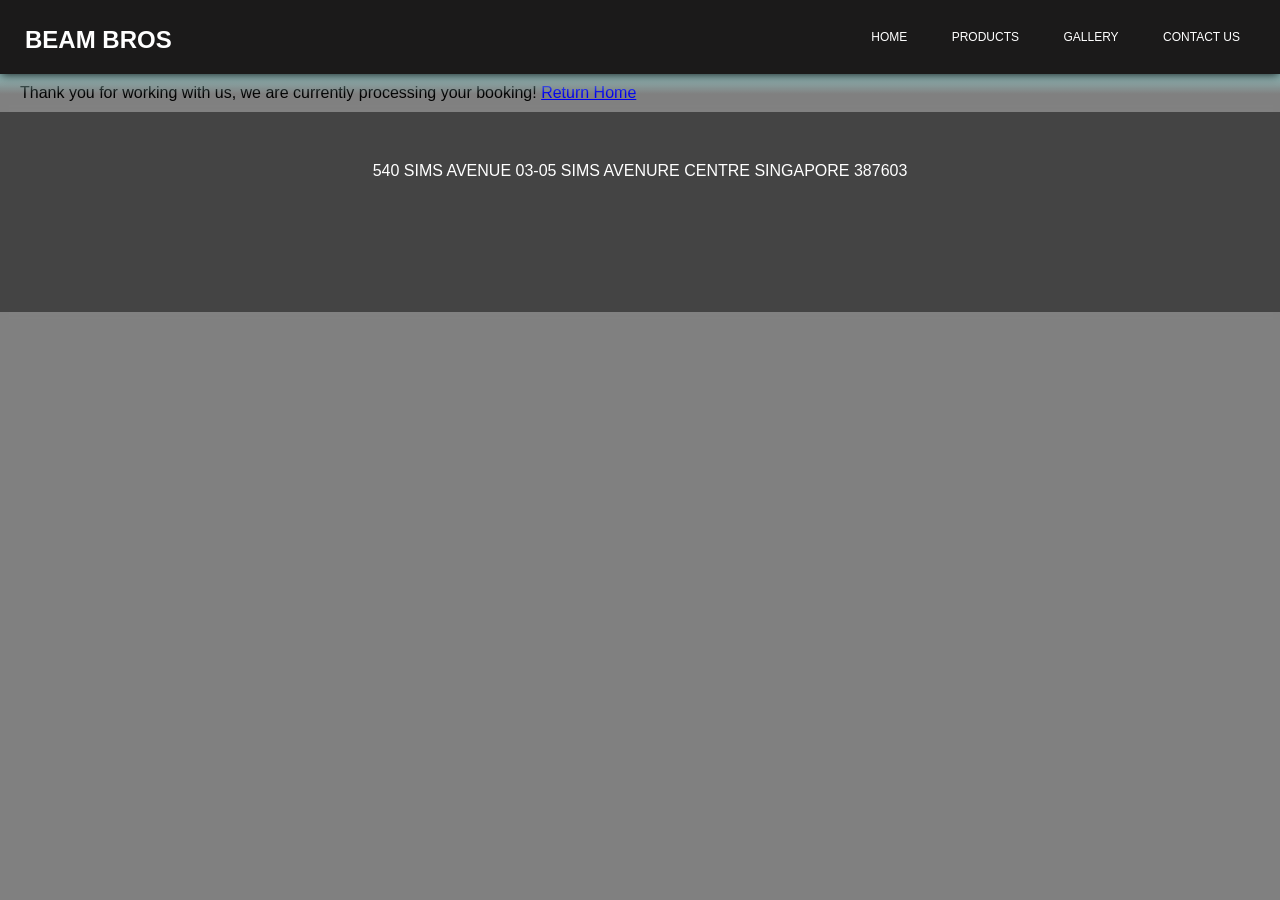
<file: pages/Booked.html>
<!DOCTYPE html>
<html>
    <head>
        <!-- Google tag (gtag.js) -->
        <script async src="https://www.googletagmanager.com/gtag/js?id=G-WJMM3KWGM0"></script>
        <script>
          window.dataLayer = window.dataLayer || [];
          function gtag(){dataLayer.push(arguments);}
          gtag('js', new Date());
        
          gtag('config', 'G-WJMM3KWGM0');
        </script>
        <title>
            Beam Bros
        </title>
        <link rel="stylesheet" href="../styles.css">
    </head>
    <body>
        <header>
            <h2>
                <a class="infotitle" href="../index.html">BEAM BROS</a>
            </h2>
            <nav>
                <ul>
                    <li class="infonav"><a href="../index.html">Home</a></li>
                    <li class="infonav"><a href="Product.html">Products</a></li>
                    <li class="infonav"><a href="Gallery.html">Gallery</a></li>
                    <li class="infonav"><a href="Contact.html">Contact Us</a></li>
                </ul>
            </nav>
        </header>
        <section class="subheader">
        </section>
        <section>
            Thank you for working with us, we are currently processing your booking!
            <a href="../index.html">Return Home</a>
        </section>
        <footer>
            540 SIMS AVENUE 03-05 SIMS AVENURE CENTRE SINGAPORE 387603
        </footer>
    </body>
</html>
</file>
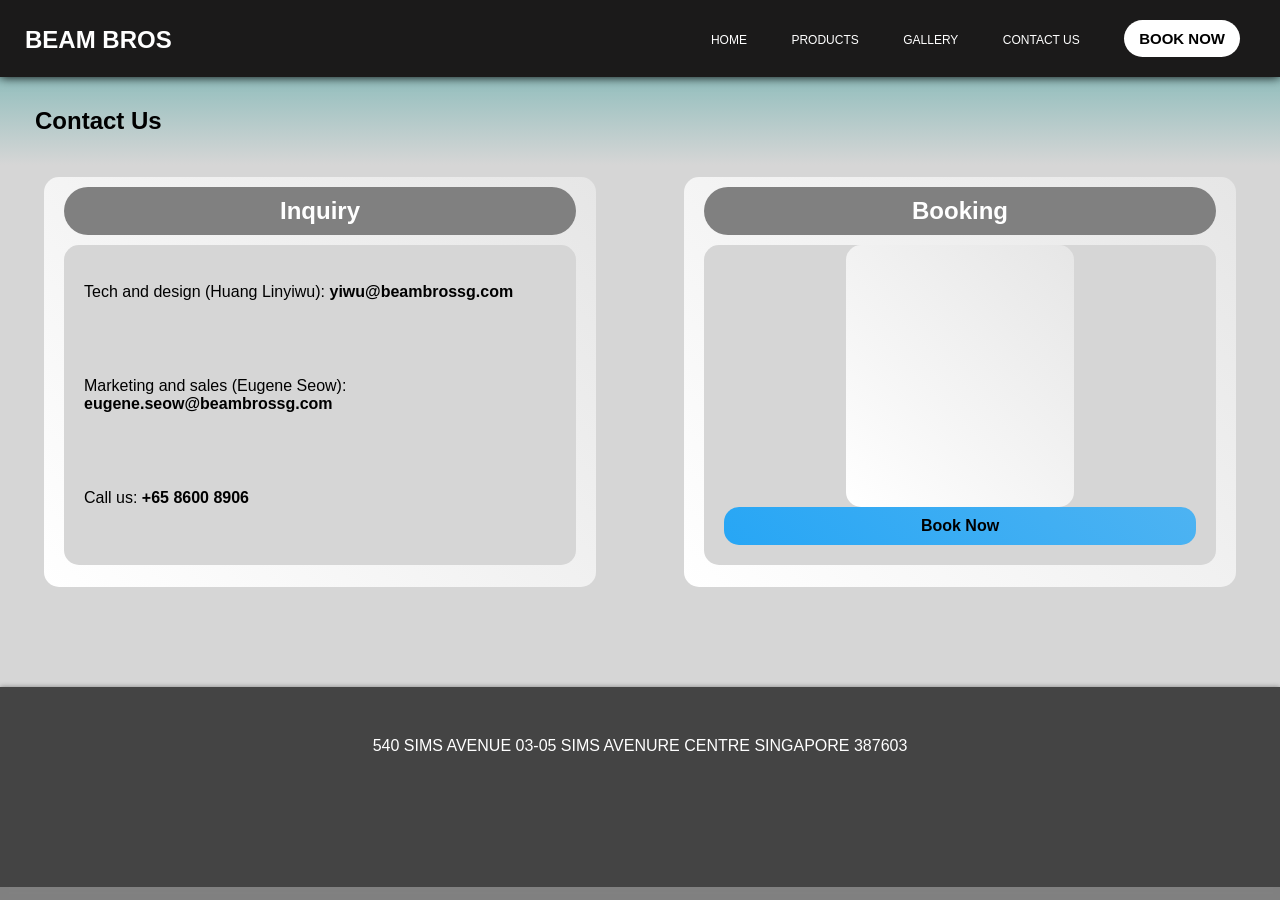
<file: pages/Contact.html>
<!DOCTYPE html>
<html>
    <head>
        <!-- Google tag (gtag.js) -->
        <script async src="https://www.googletagmanager.com/gtag/js?id=G-WJMM3KWGM0"></script>
        <script>
          window.dataLayer = window.dataLayer || [];
          function gtag(){dataLayer.push(arguments);}
          gtag('js', new Date());
        
          gtag('config', 'G-WJMM3KWGM0');
        </script>
        <title>
            Beam Bros
        </title>
        <link rel="stylesheet" href="../styles.css">
    </head>
    <body>
        <header>
            <h2>
                <a href="../index.html">BEAM BROS</a>
            </h2>
            <nav>
                <ul>
                    <li><a href="../index.html">Home</a></li>
                    <li><a href="Product.html">Products</a></li>
                    <li><a href="Gallery.html">Gallery</a></li>
                    <li><a href="Contact.html">Contact Us</a></li>
                    <li class="book buttonanimation"><a href="Info.html">Book Now</a></li>
                </ul>
            </nav>
        </header>
        <section class="subheader">
            <h1>
                Contact Us
            </h1>
        </section>
        <section class="selection">
            <div>
                <h2>
                    Inquiry
                </h2>
                <div class="inner">
                    <p>
                        Tech and design (Huang Linyiwu): <b>yiwu@beambrossg.com</b>
                    </p>
                    <p>
                        Marketing and sales (Eugene Seow): <b>eugene.seow@beambrossg.com</b>
                    </p>
                    <p>
                        Call us: <b>+65 8600 8906</b>
                    </p>
                </div>
                
            </div>
            <div>
                <h2>
                    Booking
                </h2>
                <div class="inner">
                    <div></div>
                     <a class="booking buttonanimation" href="Info.html">Book Now</a>
                </div>
                
            </div>
        </section>
        <footer>
            540 SIMS AVENUE 03-05 SIMS AVENURE CENTRE SINGAPORE 387603
        </footer>
    </body>
</html>
</file>
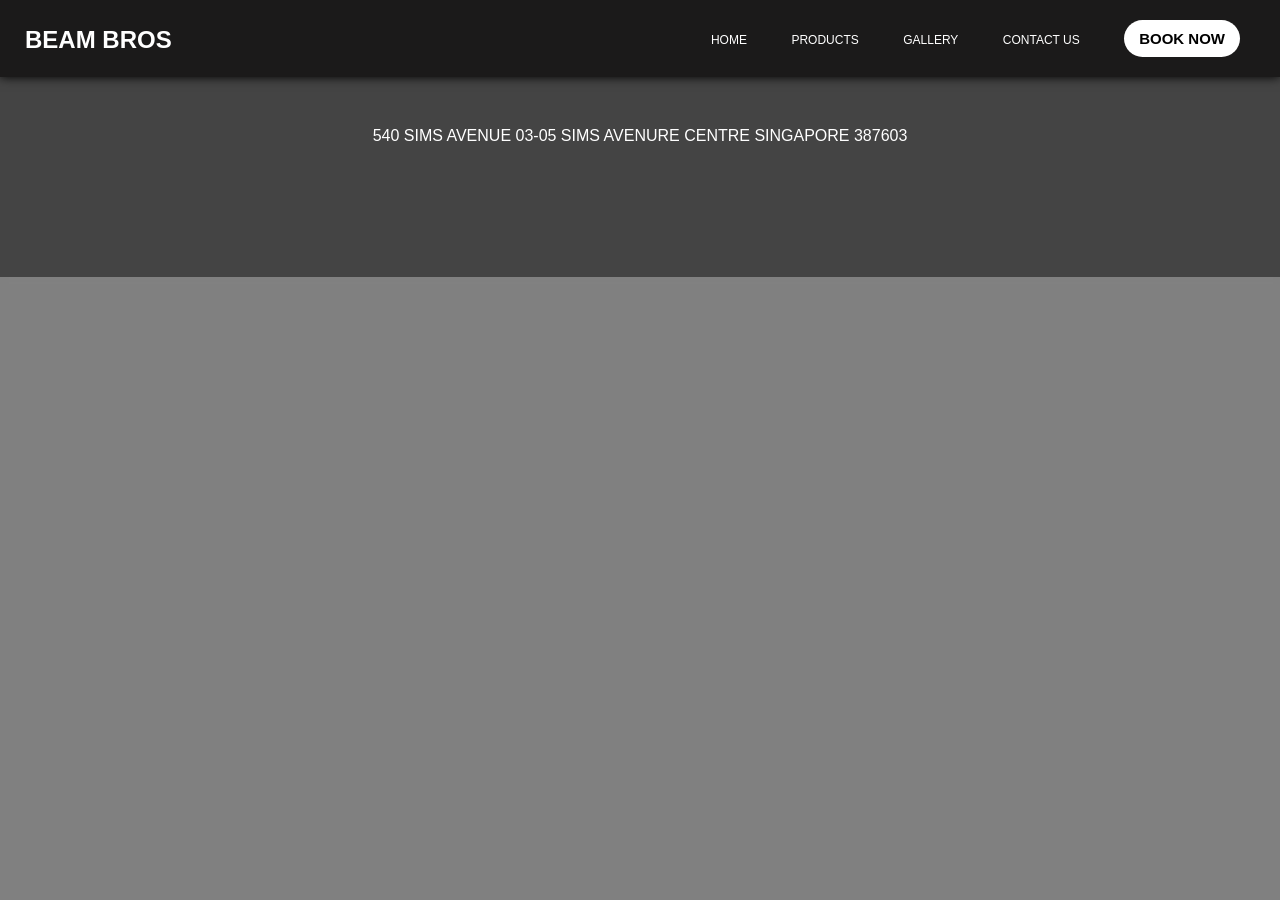
<file: pages/Gallery.html>
<!DOCTYPE html>
<html>
    <head>
        <!-- Google tag (gtag.js) -->
        <script async src="https://www.googletagmanager.com/gtag/js?id=G-WJMM3KWGM0"></script>
        <script>
          window.dataLayer = window.dataLayer || [];
          function gtag(){dataLayer.push(arguments);}
          gtag('js', new Date());
        
          gtag('config', 'G-WJMM3KWGM0');
        </script>
        <title>
            Beam Bros
        </title>
        <link rel="stylesheet" href="../styles.css">
    </head>
    <body>
        <header>
            <h2>
                <a href="../index.html">BEAM BROS</a>
            </h2>
            <nav>
                <ul>
                    <li><a href="../index.html">Home</a></li>
                    <li><a href="Product.html">Products</a></li>
                    <li><a href="Gallery.html">Gallery</a></li>
                    <li><a href="Contact.html">Contact Us</a></li>
                    <li class="book buttonanimation"><a href="Info.html">Book Now</a></li>
                </ul>
            </nav>
        </header>
        <section class="subheader">
            <h1>
                Gallery
            </h1>
        </section>
        <footer>
            540 SIMS AVENUE 03-05 SIMS AVENURE CENTRE SINGAPORE 387603
        </footer>
    </body>
</html>
</file>
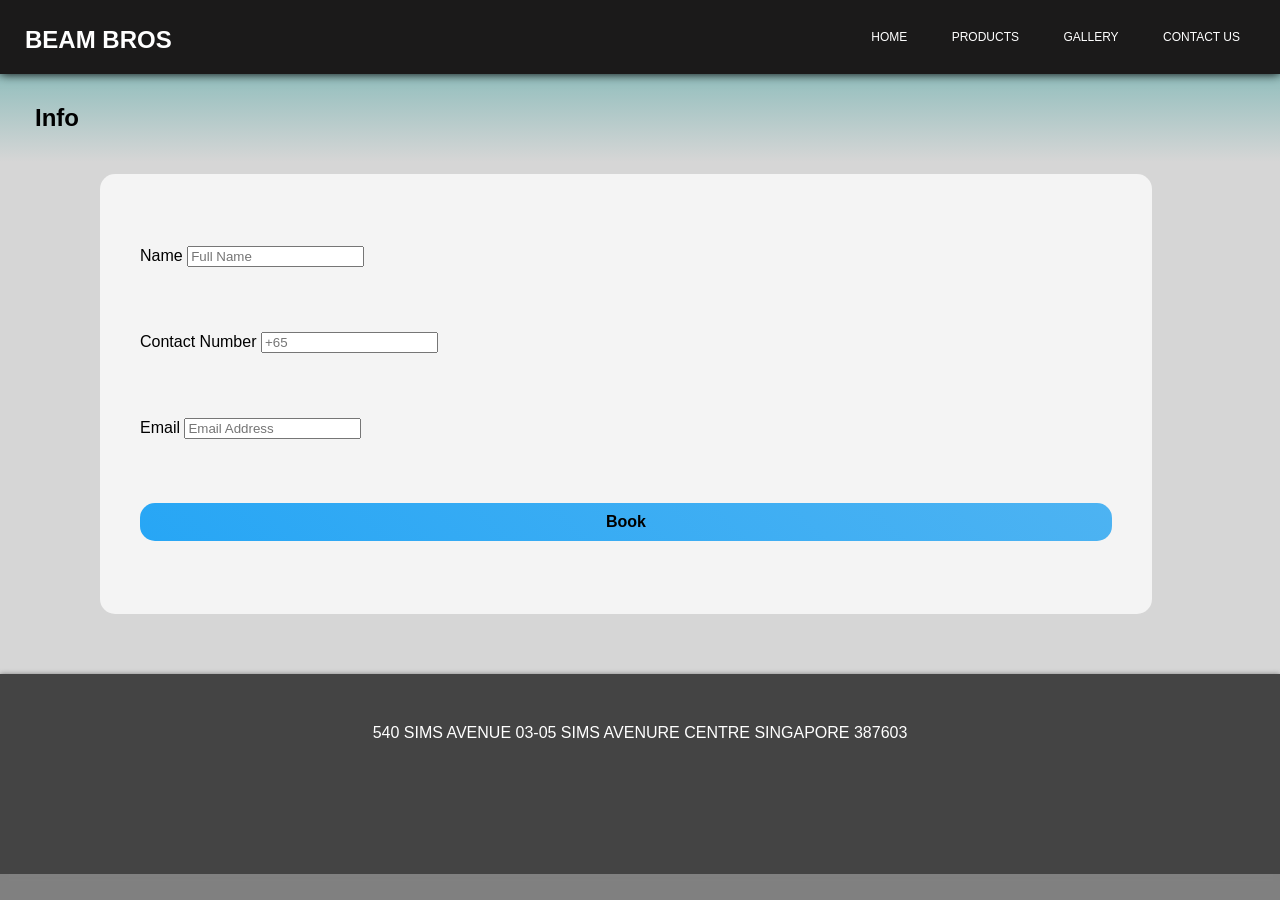
<file: pages/Info.html>
<!DOCTYPE html>
<html>
    <head>
        <!-- Google tag (gtag.js) -->
        <script async src="https://www.googletagmanager.com/gtag/js?id=G-WJMM3KWGM0"></script>
        <script>
          window.dataLayer = window.dataLayer || [];
          function gtag(){dataLayer.push(arguments);}
          gtag('js', new Date());
        
          gtag('config', 'G-WJMM3KWGM0');
        </script>
        <title>
            Beam Bros
        </title>
        <link rel="stylesheet" href="../styles.css">
    </head>
    <body>
        <header>
            <h2>
                <a class="infotitle" href="../index.html">BEAM BROS</a>
            </h2>
            <nav>
                <ul>
                    <li class="infonav"><a href="../index.html">Home</a></li>
                    <li class="infonav"><a href="Product.html">Products</a></li>
                    <li class="infonav"><a href="Gallery.html">Gallery</a></li>
                    <li class="infonav"><a href="Contact.html">Contact Us</a></li>
                </ul>
            </nav>
        </header>
        <section class="subheader">
            <h1>
                Info
            </h1>
        </section>
        <section class="info">
            <form class="enterinfo">
                <div>
                    <label for="name">Name</label>
                    <input required type="text" id="name" placeholder="Full Name">
                </div>
                <div>
                    <label for="phone">Contact Number</label>
                    <input required type="tel" id="phone" placeholder="+65">
                </div>
                <div>
                    <label for="email">Email</label>
                    <input required type="email" id="email" placeholder="Email Address">
                </div>
                <a href="Booked.html" class="booking buttonanimation">Book</a>
            </form>
        </section>
        <footer>
            540 SIMS AVENUE 03-05 SIMS AVENURE CENTRE SINGAPORE 387603
        </footer>
    </body>
</html>
</file>
<file: styles.css>
body {
    background: grey;
    font-family: Arial, Helvetica, sans-serif;
    margin: 0px;
    padding: 0px;
}
header {
    background:rgb(27, 26, 26);
    display: flex;
    flex-direction: row;
    padding: 0px 20px 0px 0px;
    box-shadow: 0px 0px 10px rgb(44, 44, 44);
    justify-content: space-between;
    box-shadow: 0px 0px 10px black;
    position: sticky;
    top: 0;
    z-index: 10;

        & h2 {
            padding: 6px 0px 0px 25px;
        }
        & a {
            color: white;
            text-decoration: none;
            text-transform: uppercase;
        }
}
.infotitle {
    padding: 0px;
}
nav {
    & ul {
        top: auto;
        margin: 0px;
        padding: 0px;
        list-style-type: none;
        
        & li {
            font-size: 12px;
            display: inline-block;
            margin: 20px;
            padding: 0px;
        }

    }
}
nav ul {
    margin: 0px;
    padding: 0px;
    list-style-type: none;
}
nav li {
    font-size: 12px;
    display: inline-block;
    margin: 0px;
    padding: 0px;
}
header ul li.book {
    background-color: white;
    padding: 10px 15px 10px 15px;
    border-radius: 20px;
}
header ul li.book a{
    color: black;
    font-size: 15px;
    font-weight: bold;
}
.infonav {
    padding-top: 10px;
}
section {
    color: black;
    padding: 10px 20px 10px 20px;
}
.subheader {
    color: black;
    background-image: linear-gradient(to bottom, 
    rgba(146, 190, 189,1), rgba(0, 0, 0, 0));
    position: absolute;
    width: 100%;
    padding-left: 35px;
}
.feature_image {
    background-image: url("images/room2.jpg");
    height: 700px;
    background-position: 0px 20px;
    z-index: 1;
    top: 0;
    margin-top: -80px;
    background-attachment: fixed;
}
.feature_image h2.title {
    color: white;
    text-align: center;
    padding-top: 250px;
    font-size: 70px;
    text-transform: uppercase;
    opacity: 1;
}
.home1 {
    background: rgb(214, 214, 214);
    height: 500px;
    text-transform: uppercase;
    padding: 40px;
    color: rgb(39, 166, 245);
    z-index: 10;
}
.home1 h1 {
    font-size: 30px;
    text-align: center;
}
.home1 div.dominant {
    display: flex;
    flex-direction: row;
    flex-wrap: nowrap;
    justify-content: space-evenly;
    flex-shrink: 1;
}
.home1 div.dominant figure {
    padding: 0;
    margin: 0;
    width: 200px;
    text-align: center;
    & figcaption {
        height:37px;

    }
    & p {
        text-transform: none;
        width:200px;
    }
    & div {
        width: 200px;
        height: 200px;
        margin-bottom: 30px;
        border-radius: 50%;
        background-color: black;
    }
}
/* Product Page */
.product_image {
    background: rgb(214, 214, 214);
    display: flex;
    flex-wrap: wrap;
    justify-content: space-evenly;
    padding: 100px 0px 200px 50px; 
    text-align: center;
}
.product_image figure img {
    width: 350px;
    border-radius: 20px 20px 0px 0px;
    box-shadow: 0px 0px 5px grey;
}
.product_image figure figcaption {
    margin: -2px 10px 20px 10px;
    padding: 10px;
    width: 330px;
    background-color: rgb(244, 244, 244);
    border-radius: 0px 0px 20px 20px;
    box-shadow: 0px 0px 5px grey;
}
/* responsive rules */
/* @media screen and (max-width: 1450px) {
    .product_image {
        display: grid;
        grid-template-columns: repeat(2, 500px);
        grid-template-rows: repeat(auto, 350px);
    }
}
@media screen and (max-width: 950px) {
    .product_image {
        display: grid;
        grid-template-columns: repeat(1, 500px);
        grid-template-rows: repeat(auto, 350px);
    }
} */
/* Contact Page */
.selection {
    color: black;
    background: rgb(214, 214, 214);
    display: flex;
    flex-direction: row;
    padding: 100px 0px 100px 0px;
}
.selection div{
    background-image: linear-gradient(45deg, white, rgb(230, 230, 230));
    width: 40%;
    margin: auto;
    height: 400px;
    padding: 10px 20px 0px 20px;
    border-radius: 15px 15px 15px 15px;
    font-weight: 500;
    justify-content: center;
}
.selection div h2 {
    color: white;
    text-align: center;
    margin: 0px;
    padding: 10px;
    background: grey;
    border-radius: 50px 50px 50px 50px;
}
.selection div div.inner {
    background: rgb(214, 214, 214);
    margin: 10px 0px 0px 0px;
    padding: 0px 20px 20px 20px;
    height: 75%;
    width: auto;
    display: flex;
    flex-direction: column;
    justify-content: space-around;
}
a.booking {
    background-image: linear-gradient(45deg, rgb(39, 166, 245), rgb(77, 179, 242));
    color: black;
    padding: 10px 15px 10px 15px;
    border-radius: 15px;
    text-decoration: none;
    font-weight: bold;
    display: block;
    text-align: center;
    &:hover {
        box-shadow: 2px 2px 2px rgb(84, 84, 84), -2px -2px 2px rgb(239, 239, 239);
    }
}
.buttonanimation:hover {
    animation-name: buttonani;
    animation-duration: 0.2s;
    animation-timing-function: ease-out;
    animation-fill-mode: forwards;
}
@keyframes buttonani {
    to {
        scale: 1.05;
        background-image: linear-gradient(-45deg, rgb(39, 166, 245), rgb(87, 182, 240));
    }
}
/* Info Page */
.info {
    background: rgb(214, 214, 214);
    height:400px;
    padding: 100px;
    justify-content: center;
    & form.enterinfo {
        background: rgb(244, 244, 244);
        padding: 40px;
        width: 90%;
        height: 90%;
        border-radius: 15px;
        display: flex;
        flex-direction: column;
        justify-content: space-around;

    }
}

/* footer */
footer {
    background: rgb(68, 68, 68);
    color:white;
    height:100px;
    padding:50px;
    text-align: center;
    position:relative;
    box-shadow: 0px 0px 5px grey;
}
</file>
